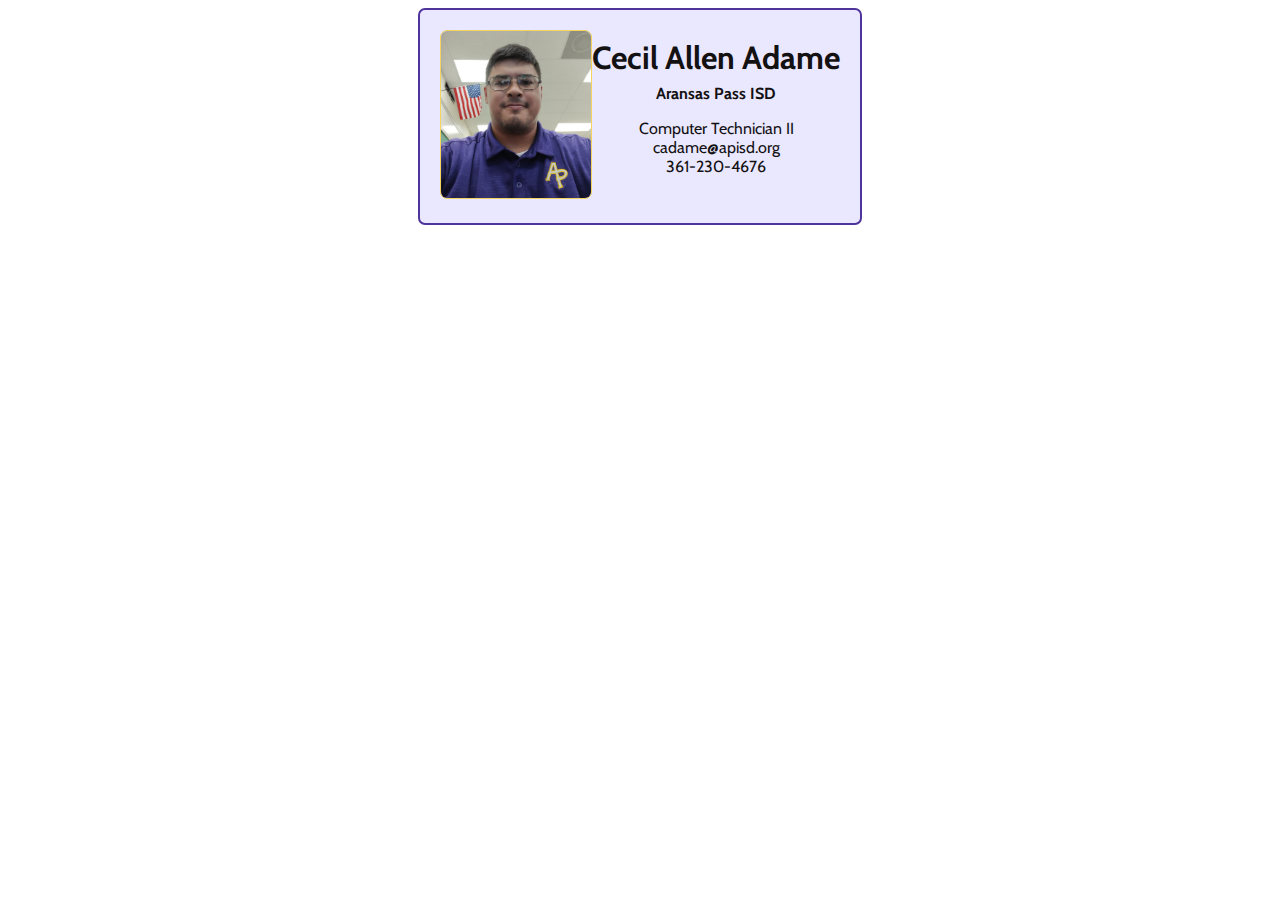
<file: index.html>
<!DOCTYPE html>
<html lang="en">

<head>
    <meta charset="UTF-8">
    <meta name="viewport" content="width=device-width, initial-scale=1.0">
    <title>Cecil Adame</title>
    <link rel="stylesheet" href="./business_card.css">
    <link rel="preconnect" href="https://fonts.googleapis.com">
    <link rel="preconnect" href="https://fonts.gstatic.com" crossorigin>
    <link href="https://fonts.googleapis.com/css2?family=Cabin:wght@400;600&display=swap" rel="stylesheet">
</head>

<body>
    <a href="https://www.linkedin.com/in/cecil-adame-2914131b5/" class="link-decoration" target="_blank">
        <main class="display_flex card">
            <section>
                <img src="./Images/IMG_20230717_141516197.jpg" alt="CJ Adame in perfect selfie!" class="avatar">
            </section>
            <section class="about_me">
                <h1 class="h-margin">Cecil Allen Adame</h1>
                <h4 class="h-margin">Aransas Pass ISD</h4>
                <p>Computer Technician II <br>
                cadame@apisd.org <br>
                361-230-4676</p>
                
            </section>
        </main>
    </a>
</body>

</html>
</file>
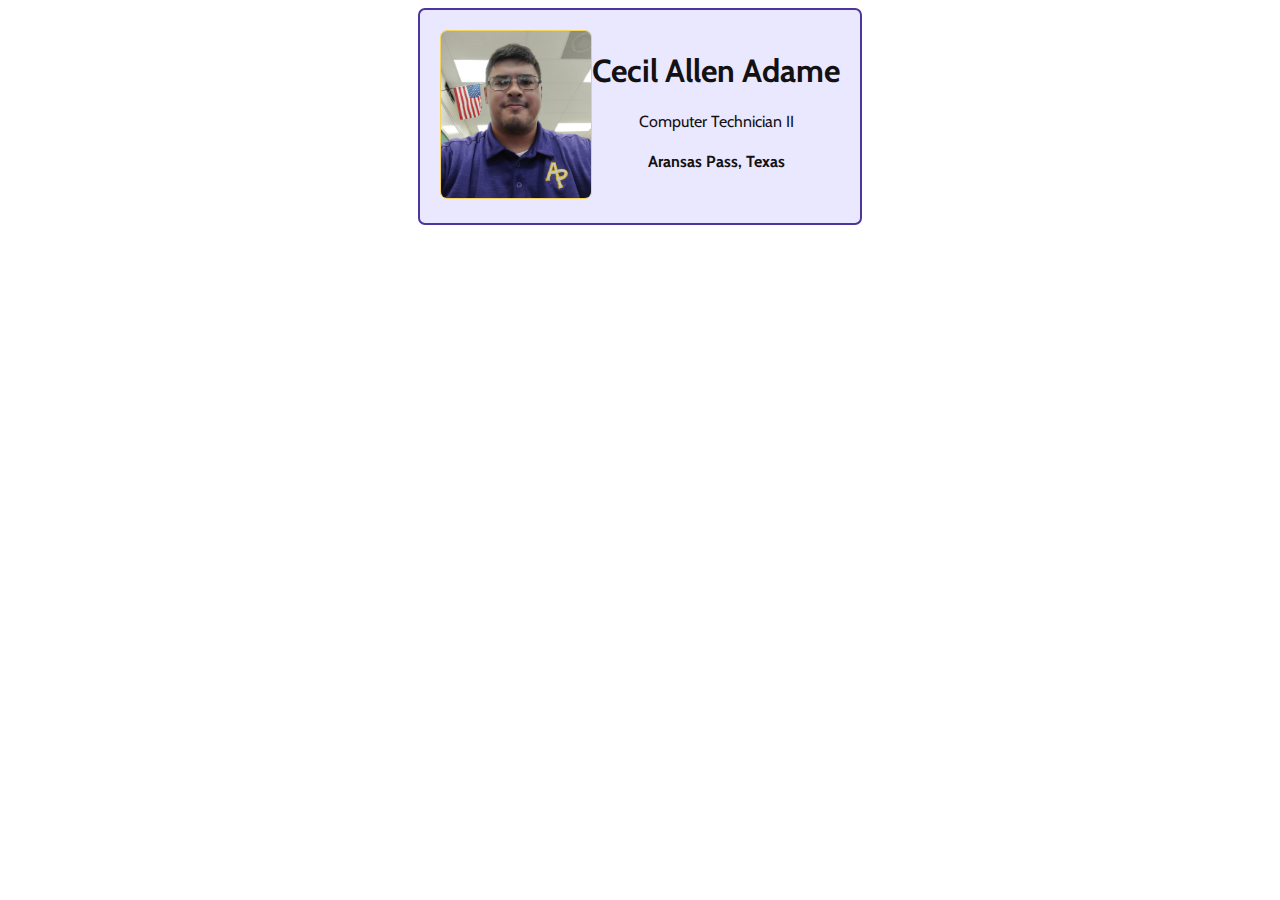
<file: business_card.html>
<!DOCTYPE html>
<html lang="en">

<head>
    <meta charset="UTF-8">
    <meta name="viewport" content="width=device-width, initial-scale=1.0">
    <title>Cecil Adame</title>
    <link rel="stylesheet" href="./business_card.css">
    <link rel="preconnect" href="https://fonts.googleapis.com">
    <link rel="preconnect" href="https://fonts.gstatic.com" crossorigin>
    <link href="https://fonts.googleapis.com/css2?family=Cabin:wght@400;600&display=swap" rel="stylesheet">
</head>

<body>
    <a href="https://www.linkedin.com/in/cecil-adame-2914131b5/" class="link-decoration" target="_blank">
        <main class="display_flex card">
            <section>
                <img src="./Images/IMG_20230717_141516197.jpg" alt="CJ Adame in perfect selfie!" class="avatar">
            </section>
            <section class="about_me">
                <h1>Cecil Allen Adame</h1>
                <p>Computer Technician II</p>
                <h4>Aransas Pass, Texas</h4>
            </section>
        </main>
    </a>
</body>

</html>
</file>
<file: business_card.css>
@font-face {
    font-family: "Cabin";
    src: local("Cabin"), url("./Font/static/Cabin-Regular.ttf");
}

.display_flex {
    display: flex;
    justify-content: space-around;
}

.link-decoration {
    text-decoration: none;
}
.card {
    max-width: 400px;
    border: 1px dotted yellowgreen;
    text-align: center;
    padding: 20px;
    color: #131112;
    background-color: #eae8ff;
    border:2px solid #4f359b;
    border-radius: 7px;
    margin: 0 auto;
    font-family: Cabin, Verdana, Geneva, Tahoma, sans-serif;
}
.avatar {
    width: 150px;
    border-radius: 7px;
    border: 1px solid #f4d35e;
}

.card:hover {
    color: #f4d35e;
    border: 2px solid #f4d35e;
    background-color: #4f359b;
}

.h-margin {
    margin: 7.5px auto;
}
</file>
